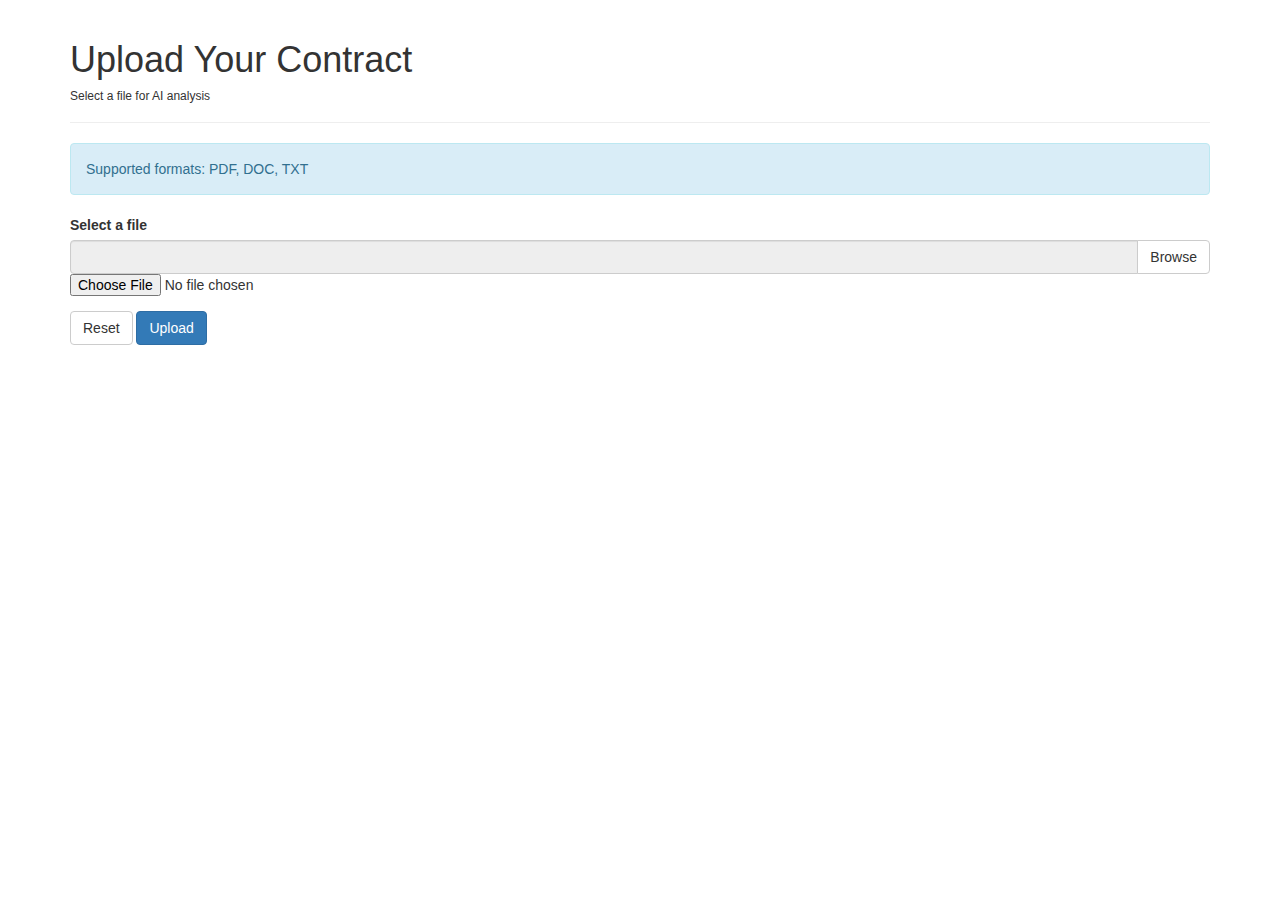
<file: templates/upload.html>
<!DOCTYPE html>
<html lang="en">
<head>
  <meta charset="UTF-8">
  <title>Contract Upload</title>
  <meta name="viewport" content="width=device-width, initial-scale=1">
  <link rel='stylesheet' href='https://maxcdn.bootstrapcdn.com/bootstrap/3.3.5/css/bootstrap.min.css'>
  <style>
    .hidden-file-input {
      display: none;
    }
  </style>
</head>
<body>
<div class="container">
  <div class="page-header">
    <h1>Upload Your Contract</h1>
    <h6>Select a file for AI analysis</h6>
  </div>

  <div class="alert alert-info">
    Supported formats: PDF, DOC, TXT
  </div>

  <form action="/analyze" method="post" enctype="multipart/form-data">
    <div class="form-group">
      <label for="fileInput">Select a file</label>
      <div class="input-group">
        <input type="text" id="fileName" class="form-control" readonly>
        <span class="input-group-btn">
          <button type="button" class="btn btn-default" onclick="document.getElementById('fileInput').click()">Browse</button>
        </span>
      </div>
      <input type="file" id="fileInput" name="file" class="hidden-file-input" onchange="updateFileName(this)">
    </div>

    <div>
      <button type="reset" class="btn btn-default" onclick="resetForm()">Reset</button>
      <button type="submit" class="btn btn-primary">Upload</button>
    </div>
  </form>
</div>

<script>
  function updateFileName(input) {
    const fileNameField = document.getElementById('fileName');
    if (input.files.length > 0) {
      fileNameField.value = input.files[0].name;
    }
  }

  function resetForm() {
    document.getElementById('fileName').value = '';
    document.getElementById('fileInput').value = '';
  }
</script>

</body>
</html>
</file>
